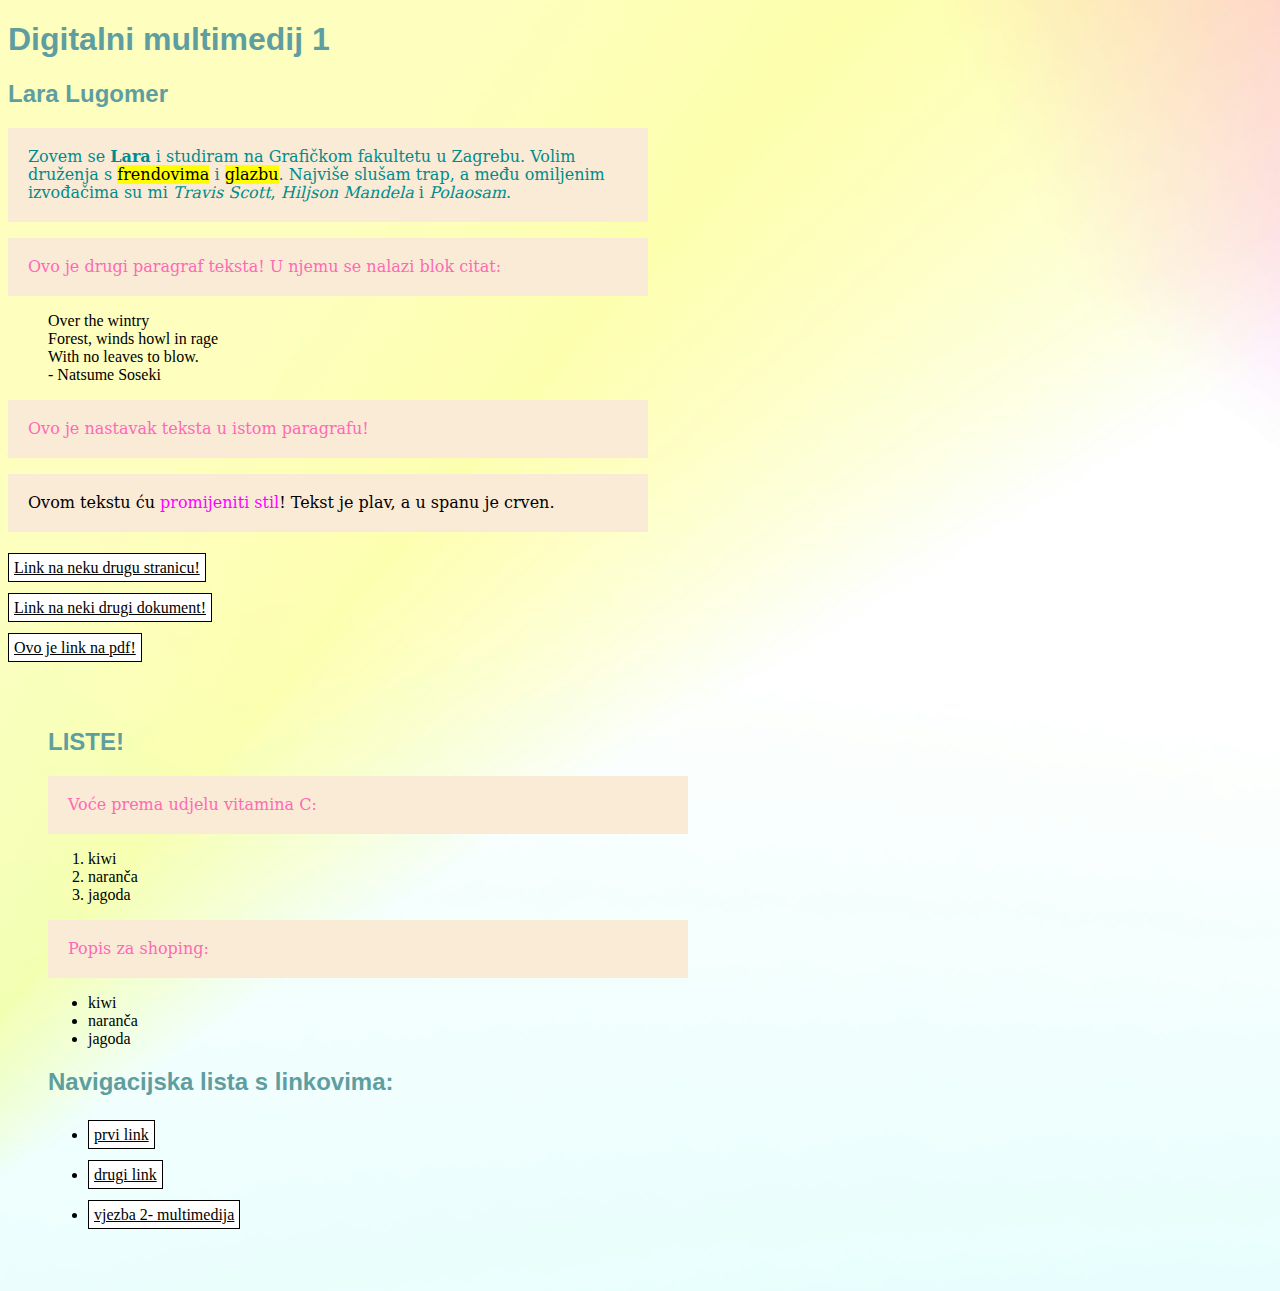
<file: index.html>
<!doctype html>
<html>
<head>
<meta charset="utf-8">
<title>moj html dokument</title>
	<link rel="stylesheet" href="stil.css"/>
</head>
<body class="pozadina">
	<h1>Digitalni multimedij 1</h1>
	<h2>Lara Lugomer</h2>
	<p class="paragraf_2">Zovem se <b>Lara</b> i studiram na Grafičkom fakultetu u Zagrebu. Volim druženja s <mark>frendovima</mark> i <mark>glazbu</mark>. Najviše slušam trap, a među omiljenim izvođačima su mi <i>Travis Scott</i>, <i>Hiljson Mandela</i> i <i>Polaosam</i>.</p>
	<p>Ovo je drugi paragraf teksta! U njemu se nalazi blok citat:</p>
	<blockquote>
		Over the wintry <br/>
		Forest, winds howl in rage<br/> 
		With no leaves to blow.<br/>
		- Natsume Soseki
	</blockquote>
	<p>Ovo je nastavak teksta u istom paragrafu! </p>
	<p style="color: black;">Ovom tekstu ću <span>promijeniti stil</span>! Tekst je plav, a u spanu je crven.</p>
	
	<a href="https://www.w3schools.com/">Link na neku drugu stranicu!</a><br/>
	<a href="vjezba1.html">Link na neki drugi dokument!</a><br/>
	<a href="Dokumenti/10_vježba_HTML.pdf">Ovo je link na pdf!</a>
	<div class="novi_blok">
	<h2>LISTE!</h2>
	<p>Voće prema udjelu vitamina C:</p>
	<ol>
		<li>kiwi</li>
		<li>naranča</li>
		<li>jagoda</li>
	</ol>
	<p>Popis za shoping:</p>
	<ul>
		<li>kiwi</li>
		<li>naranča</li>
		<li>jagoda</li>
	</ul>
	<h2>Navigacijska lista s linkovima:</h2>
	<nav>
		<ul>
			<li><a href="#">prvi link</a></li>
			<li><a href="#">drugi link</a></li>
			<li><a href="vjezba2.html">vjezba 2- multimedija</a></li>
		</ul>
	</nav>
	</div>
	
</body>
</html>
</file>
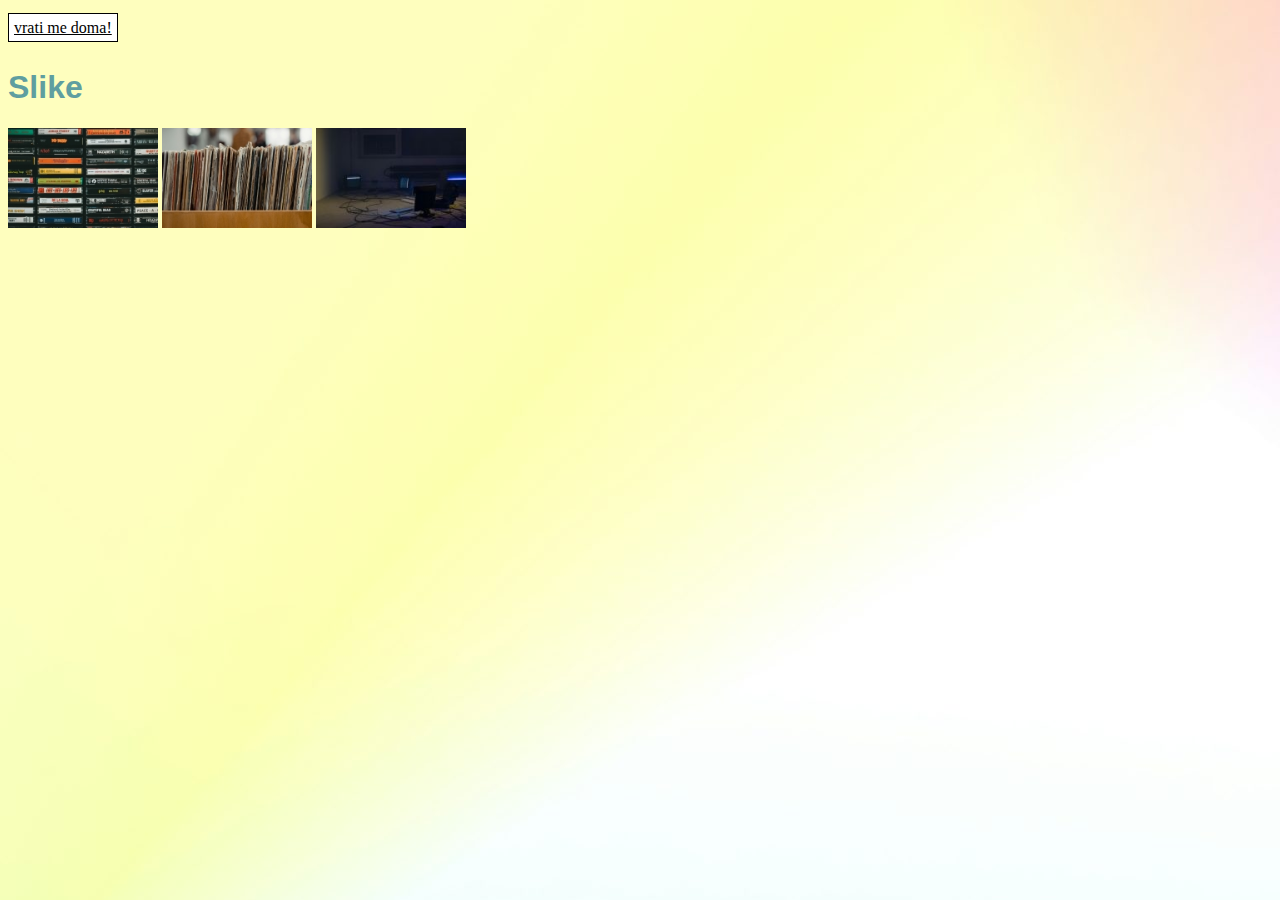
<file: vjezba1.html>
<!doctype html>
<html>
<head>
<meta charset="utf-8">
<title>vjezba1</title>
	<link rel="stylesheet" href="stil.css"/>
</head>

<body class="pozadina">
	<a href="index.html">vrati me doma!</a>
	<h1>Slike</h1>
	<img src="slike/pexels-theshuttervision-15447298.jpg"/>
	<img src="slike/pexels-tima-miroshnichenko-6826046.jpg"/>
	<img src="slike/pexels-cottonbro-8720260.jpg"/>
</body>
</html>
</file>
<file: stil.css>
@charset "utf-8";
/* CSS Document */
p {
	color: hotpink;
	font-family: Constantia, "Lucida Bright", "DejaVu Serif", Georgia, "serif";
	font-size: 16px;
	line-height: 18px;
	width: 600px;
	background-color: antiquewhite;
	padding: 20px;
} 
.paragraf_2 {color:darkcyan; background-color: rgba (255, 255, 255, 0.5)}
.novi_blok {
	background-color:  rgba (255, 255, 255, 0.9);
	padding:20px;
	margin: 20px;
	width: 50%;
}
h1, h2 {
	font-family: Gotham, "Helvetica Neue", Helvetica, Arial, "sans-serif";
	color: cadetblue
	
}

span {color: rgb(255, 0, 255);}
.pozadina{
	background-image: url("slike/photo-1614850523060-8da1d56ae167.jpeg")
}
.drugapozadina {
	background-color: darkgray;
}

a:link {
	color: black;
	background-color: white;
	padding: 5px;
	line-height: 40px;
	border:1px solid #000000;
}
a:hover {
	background-color: darkgray;
}
img {
	height: 100px;
}
</file>
